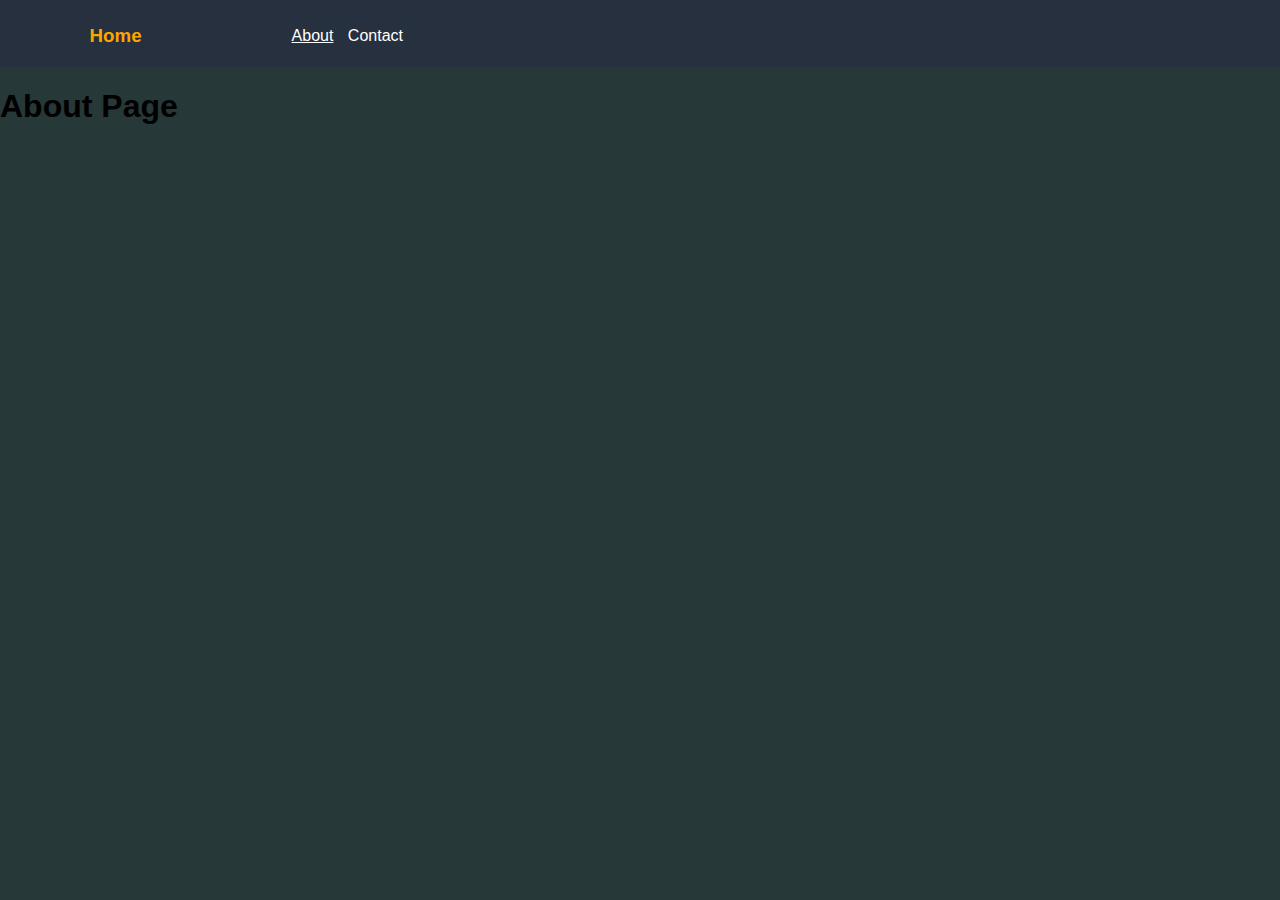
<file: about.html>
<!DOCTYPE html>
<html lang="en">
<head>
    <meta charset="UTF-8">
    <meta name="viewport" content="width=device-width, initial-scale=1.0">
    <title>About</title>

    <link rel="stylesheet" href="./css/style.css">
</head>
<body>
    <header>
        <a href="./index.html">
            <h3>Home</h3>
        </a>

        <nav>
            <a class="active" href="./about.html">About</a>
            <a href="./contact.html">Contact</a>
        </nav>
    </header>
    <h1>About Page</h1>

</body>
</html>
</file>
<file: css/style.css>
/* VARIABLES */

:root {
    --aq: aquamarine;
}

/* RESETS */

html,
body {
    height: 100%;
}

body {
    display: flex;
    flex-direction: column;
    background: rgb(38, 56, 56);
    margin: 0;
    font-family: sans-serif;
    overflow-x: hidden;
}

h3 {
    margin: 0;
}

a {
    text-decoration: none;
}

/* ANIMATIONS */

@keyframes slide-in {
    0% {
        transform: translateX(-300%);
    }

    100% {
        transform: translateX(0);
    }
}

/* CUSTOM STYLES */

header {
    /* aligns the direct children on a row left to right */
    display: flex;
    align-items: center;
    /* justify-content: space-between; */
    background: #27224b5e;
    padding: 25px 7% 20px;
}

header nav {
    margin-left: 150px;
}

header a {
    color: orange;
}

header a:hover,
header a.active {
    text-decoration: underline;
}

header nav a {
    color: #fff;
}

header nav a:not(:last-child) {
    margin-right: 10px;
}

main {
    display: flex;
    justify-content: space-between;
    padding: 45px 3% 0 10%;
    background-image: url(../images/Prod_Pic.png);
    background-size: 32%;
    background-repeat: no-repeat;
    background-position: 80% 100%;
    flex: 1;
}

section p {
    color: var(--aq);
}

section h1 {
    color: white;
    font-size: 5rem;
    text-transform: uppercase;
    margin: 0 0 25px;
    animation: slide-in 1s;
}

section button {
    background: none;
    border: 2px solid var(--aq);
    /* padding: 10px 25px; */
    padding: 0 0 0 10px;
    display: flex;
    align-items: center;
    color: white;
    text-transform: uppercase;
    cursor: pointer;
    transition: all .5s;
}

section button i {
    color: #27224b;
    font-size: 1.5rem;
    background-color: var(--aq);
    padding: 10px 15px;
    margin-left: 15px;
}

section button:hover {
    background: var(--aq);
    color: #27224b;
    transform: translateX(50px);
}

aside {
    display: flex;
    align-items: center;
    transform: rotate(90deg);
    position: relative;
    left: 75px;
}

aside p {
    color: var(--aq);
    margin-right: 15px;
}

aside i {
    color: #fff;
    margin-right: 8px;
}

footer {
    display: flex;
    justify-content: center;
    padding: 15px 7%;
    color: #526869;
    background: #27224b5e;
}

/* MEDIA QUERIES */
/* @media (max-width: 700px) {
    main {
        background-position: right; */
    /* }
} */
</file>
